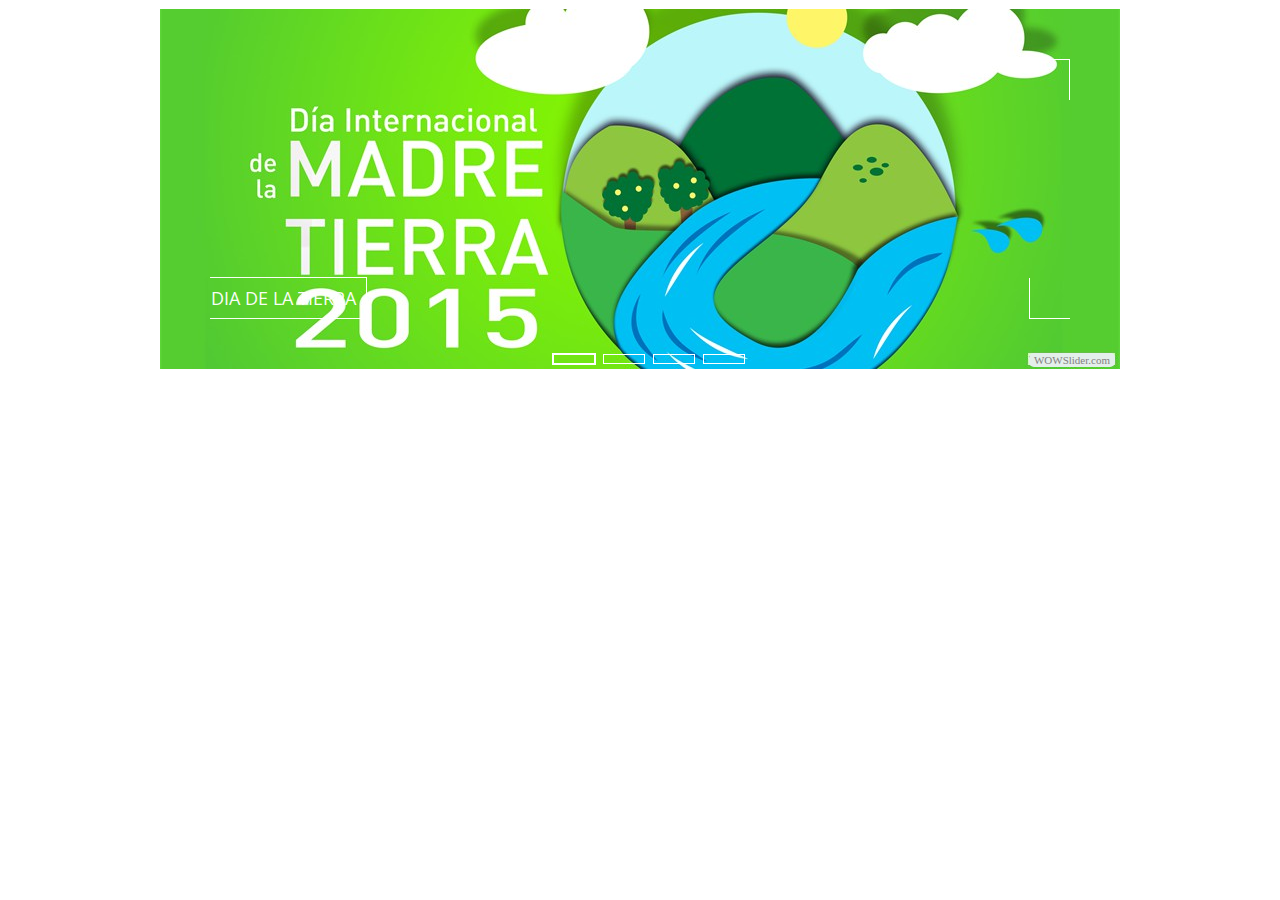
<file: indexwow.html>
<!DOCTYPE html PUBLIC "-//W3C//DTD XHTML 1.0 Strict//EN"
	"http://www.w3.org/TR/xhtml1/DTD/xhtml1-strict.dtd">
<html xmlns="http://www.w3.org/1999/xhtml">
<head>
	<title>app5 generated by WOWSlider.com</title>
	<meta http-equiv="content-type" content="text/html; charset=utf-8" />
	<meta name="keywords" content="app5, WOW Slider, Slideshow Programs, Slideshow Website" />
	<meta name="description" content="app5 created with WOW Slider, a free wizard program that helps you easily generate beautiful web slideshow" />
	<!-- Start WOWSlider.com HEAD section -->
	<link rel="stylesheet" type="text/css" href="engine1/style.css" />
	<script type="text/javascript" src="engine1/jquery.js"></script>
	<!-- End WOWSlider.com HEAD section -->
</head>
<body>
	<!-- Start WOWSlider.com BODY section -->
	<div id="wowslider-container1">
	<div class="ws_images"><ul>
<li><img src="data1/images/cm0.jpg" alt="Dia de la Tierra" title="Dia de la Tierra" id="wows1_0"/></li>
<li><img src="data1/images/cm2.jpg" alt="Santa Ana Acozautla" title="Santa Ana Acozautla" id="wows1_1"/></li>
<li><img src="data1/images/cm3.jpg" alt="Santa Ana Acozautla" title="Santa Ana Acozautla" id="wows1_2"/></li>
<li><img src="data1/images/33957078.jpg" alt="Santa Ana Acozautla" title="Santa Ana Acozautla" id="wows1_3"/></li>
</ul></div>
<div class="ws_bullets"><div>
<a href="#" title="Dia de la Tierra"><img src="data1/tooltips/cm0.jpg" alt="Dia de la Tierra"/>1</a>
<a href="#" title="Santa Ana Acozautla"><img src="data1/tooltips/cm2.jpg" alt="Santa Ana Acozautla"/>2</a>
<a href="#" title="Santa Ana Acozautla"><img src="data1/tooltips/cm3.jpg" alt="Santa Ana Acozautla"/>3</a>
<a href="#" title="Santa Ana Acozautla"><img src="data1/tooltips/33957078.jpg" alt="Santa Ana Acozautla"/>4</a>
</div></div>
<span class="wsl"><a href="http://wowslider.com">Carousel Js</a> by WOWSlider.com v4.8</span>
	<div class="ws_shadow"></div>
	</div>
	<script type="text/javascript" src="engine1/wowslider.js"></script>
	<script type="text/javascript" src="engine1/script.js"></script>
	<!-- End WOWSlider.com BODY section -->
</body>
</html>
</file>
<file: engine1/style.css>
/*
 *	generated by WOW Slider 4.8
 *	template Geometric
 */
@import url(http://fonts.googleapis.com/css?family=Open+Sans&subset=latin,latin-ext,cyrillic);
#wowslider-container1 { 
	zoom: 1; 
	position: relative; 
	max-width:960px;
	margin:0px auto 0px;
	z-index:90;
	border:1px solid #FFFFFF;
	text-align:left; /* reset align=center */
}
* html #wowslider-container1{ width:960px }
#wowslider-container1 .ws_images ul{
	position:relative;
	width: 10000%; 
	height:auto;
	left:0;
	list-style:none;
	margin:0;
	padding:0;
	border-spacing:0;
	overflow: visible;
	/*table-layout:fixed;*/
}
#wowslider-container1 .ws_images ul li{
	width:1%;
	line-height:0; /*opera*/
	float:left;
	font-size:0;
	padding:0 0 0 0 !important;
	margin:0 0 0 0 !important;
}

#wowslider-container1 .ws_images{
	position: relative;
	left:0;
	top:0;
	width:100%;
	height:100%;
	overflow:hidden;
}
#wowslider-container1 .ws_images a{
	width:100%;
	display:block;
	color:transparent;
}
#wowslider-container1 img{
	max-width: none !important;
}
#wowslider-container1 .ws_images img{
	width:100%;
	border:none 0;
	max-width: none;
	padding:0;
}
#wowslider-container1 a{ 
	text-decoration: none; 
	outline: none; 
	border: none; 
}

#wowslider-container1  .ws_bullets { 
	font-size: 0px; 
	float: left;
	position:absolute;
	z-index:70;
}
#wowslider-container1  .ws_bullets div{
	position:relative;
	float:left;
}
#wowslider-container1  .wsl{
	display:none;
}
#wowslider-container1 sound, 
#wowslider-container1 object{
	position:absolute;
}


#wowslider-container1  .ws_bullets { 
	padding: 5px; 
}
#wowslider-container1 .ws_bullets a { 
	width:40px;
	height:8px;
	background: none;
	border: 1px solid #FFFFFF;
	float: left; 
	text-indent: -9999px; 
	position:relative;
	margin-left:8px;
	margin-top: 5px;
	color:transparent;
}
#wowslider-container1 .ws_bullets a.ws_selbull, #wowslider-container1 .ws_bullets a:hover{
	outline:  1px solid #FFFFFF;
}

#wowslider-container1 a.ws_next, #wowslider-container1 a.ws_prev {
	position:absolute;
	display:block;
	z-index:60;
	height: 40px;
	width: 40px;
	background: none;
	border-style: solid;
	border-color: #FFFFFF;
    -webkit-transition: all 0.2s;
    -moz-transition: all 0.2s;
    -o-transition: all 0.2s;
    transition: all 0.2s;
}
#wowslider-container1 a.ws_next{
	border-width: 1px 1px 0 0;
	top:50px;
	right:50px;
}
#wowslider-container1 a.ws_prev {
	border-width: 0 0 1px 1px;
	right:50px;
	bottom:50px;
}
#wowslider-container1 a.ws_next:hover{
	border-width: 2px 2px 0 0;
	margin: -5px -5px 0 0;
}
#wowslider-container1 a.ws_prev:hover {
	border-width: 0 0 2px 2px;
	margin: 0 5px -5px 0;
}

/*playpause*/
#wowslider-container1 .ws_playpause {
	display:none;
    position: absolute;
    top: 50%;
	margin-top:-20px;
    right: 60px;
    z-index: 59;
}
#wowslider-container1:hover .ws_playpause {
	display:block;
	-webkit-transition: all 0.2s;
    -moz-transition: all 0.2s;
    -o-transition: all 0.2s;
    transition: all 0.2s;

}
#wowslider-container1 .ws_pause {
    width: 10px;
    height: 40px;
	border-style:solid;
	border-width:0 1px;
	border-color:white;	
}
#wowslider-container1 .ws_pause:hover {
	width: 15px;
    height: 50px;
	border-width: 0 2px;
	margin-right:-5px;
}
#wowslider-container1 .ws_play {
    width: 30px;
    height: 30px;
    border-style:solid;
	border-width:1px 1px 0 0;
	border-color:white;
	-webkit-transform:rotate(45deg);
	   -moz-transform:rotate(45deg);
		 -o-transform:rotate(45deg);
			transform:rotate(45deg);
}
#wowslider-container1 .ws_play:hover {
	border-width: 2px 2px 0 0;
	margin-right:-5px;
}
/* bottom center */
#wowslider-container1  .ws_bullets {
	bottom:0;
	left:50%;
}
#wowslider-container1  .ws_bullets div{
	left:-50%;
}
#wowslider-container1 .ws-title{
	position: absolute;
	bottom:50px;
	left: 50px;
	margin-right:100px;
	z-index: 50;
	background: none;
    color: #FFFFFF;
	padding: 10px;
	font-size: 18px;
	line-height: 20px;
	font-family: 'Open Sans',Arial,sans-serif;
	text-transform: uppercase;
	border: 1px solid #FFFFFF;
}
#wowslider-container1 .ws-title div{
    margin-top: 10px;
	font-size: 14px;
	line-height: 16px;
	text-transform: none;
}
#wowslider-container1 .ws_images ul{
	animation: wsBasic 16s infinite;
	-moz-animation: wsBasic 16s infinite;
	-webkit-animation: wsBasic 16s infinite;
}
@keyframes wsBasic{0%{left:-0%} 12.5%{left:-0%} 25%{left:-100%} 37.5%{left:-100%} 50%{left:-200%} 62.5%{left:-200%} 75%{left:-300%} 87.5%{left:-300%} }
@-moz-keyframes wsBasic{0%{left:-0%} 12.5%{left:-0%} 25%{left:-100%} 37.5%{left:-100%} 50%{left:-200%} 62.5%{left:-200%} 75%{left:-300%} 87.5%{left:-300%} }
@-webkit-keyframes wsBasic{0%{left:-0%} 12.5%{left:-0%} 25%{left:-100%} 37.5%{left:-100%} 50%{left:-200%} 62.5%{left:-200%} 75%{left:-300%} 87.5%{left:-300%} }

#wowslider-container1 .ws_bullets  a img{
	text-indent:0;
	display:block;
	bottom:15px;
	left:-64px;
	visibility:hidden;
	position:absolute;
    border: 1px solid #FFFFFF;
	max-width:none;
}
#wowslider-container1 .ws_bullets a:hover img{
	visibility:visible;
}

#wowslider-container1 .ws_bulframe div div{
	height:48px;
	overflow:visible;
	position:relative;
}
#wowslider-container1 .ws_bulframe div {
	left:0;
	overflow:hidden;
	position:relative;
	width:128px;
	background-color:#FFFFFF;
}
#wowslider-container1  .ws_bullets .ws_bulframe{
	display:none;
	bottom:20px;
	margin-left:20px;
	overflow:visible;
	position:absolute;
	cursor:pointer;
    border: 1px solid #FFFFFF;
}
</file>
